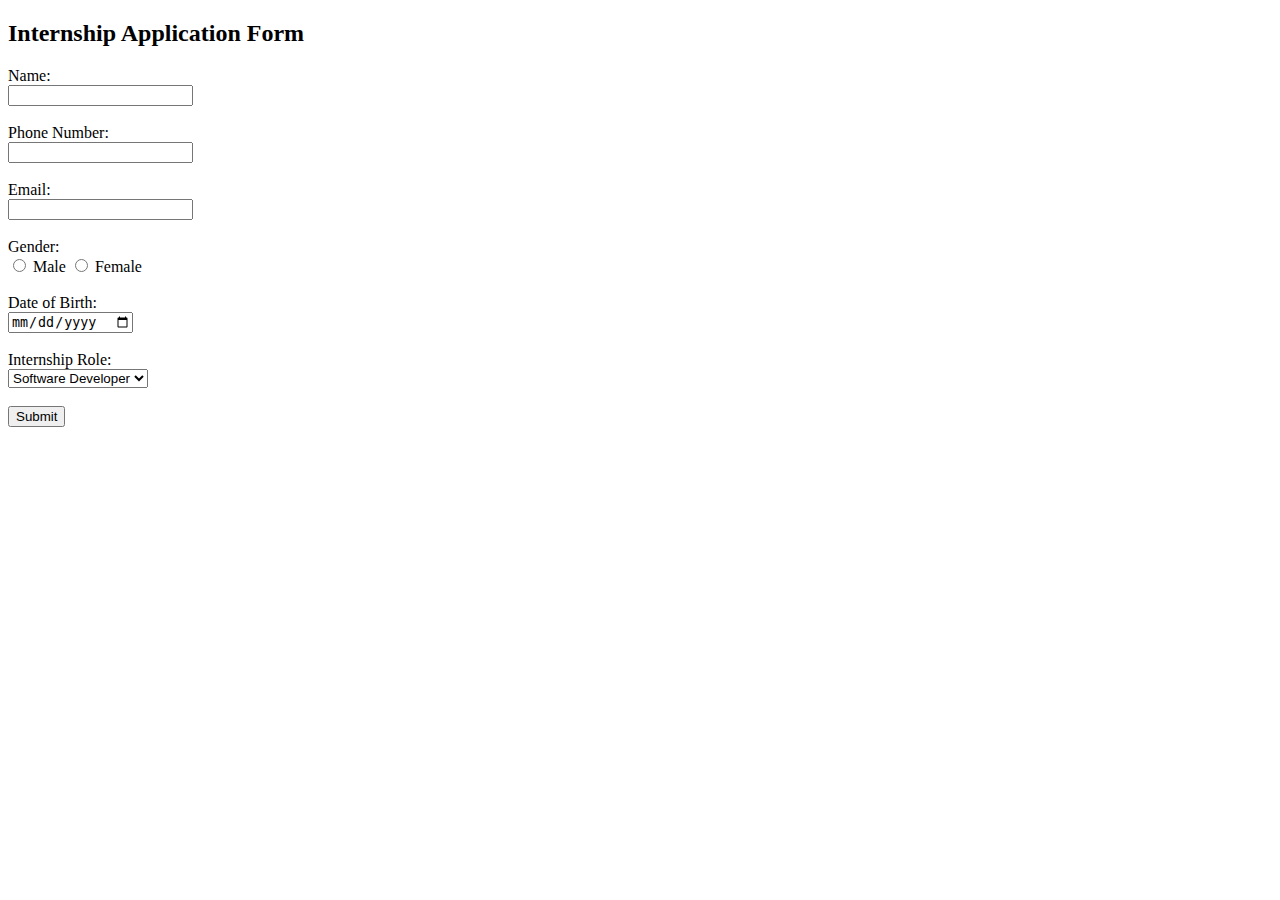
<file: vimal.html>
<!DOCTYPE html>
<html lang="en">
<head>
    <meta charset="UTF-8">
    <title>Intern Application Form</title>
</head>
<body>

    <h2>Internship Application Form</h2>

    <form>
        <label for="name">Name:</label><br>
        <input type="text" id="name" name="name" required><br><br>

        <label for="phone">Phone Number:</label><br>
        <input type="tel" id="phone" name="phone" required><br><br>

        <label for="email">Email:</label><br>
        <input type="email" id="email" name="email" required><br><br>

        <label>Gender:</label><br>
        <input type="radio" name="gender" value="male" required> Male
        <input type="radio" name="gender" value="female"> Female
        <br><br>

        <label for="dob">Date of Birth:</label><br>
        <input type="date" id="dob" name="dob" required><br><br>

        <label for="role">Internship Role:</label><br>
        <select id="role" name="role" required>
            <option value="software_developer">Software Developer</option>
            <option value="marketing_intern">Marketing Intern</option>
            <option value="graphic_designer">Graphic Designer</option>
            <option value="hr_intern">HR Intern</option>
            <option value="content_writer">Content Writer</option>
        </select><br><br>

        <input type="submit" value="Submit">
    </form>

</body>
</html>
</file>
